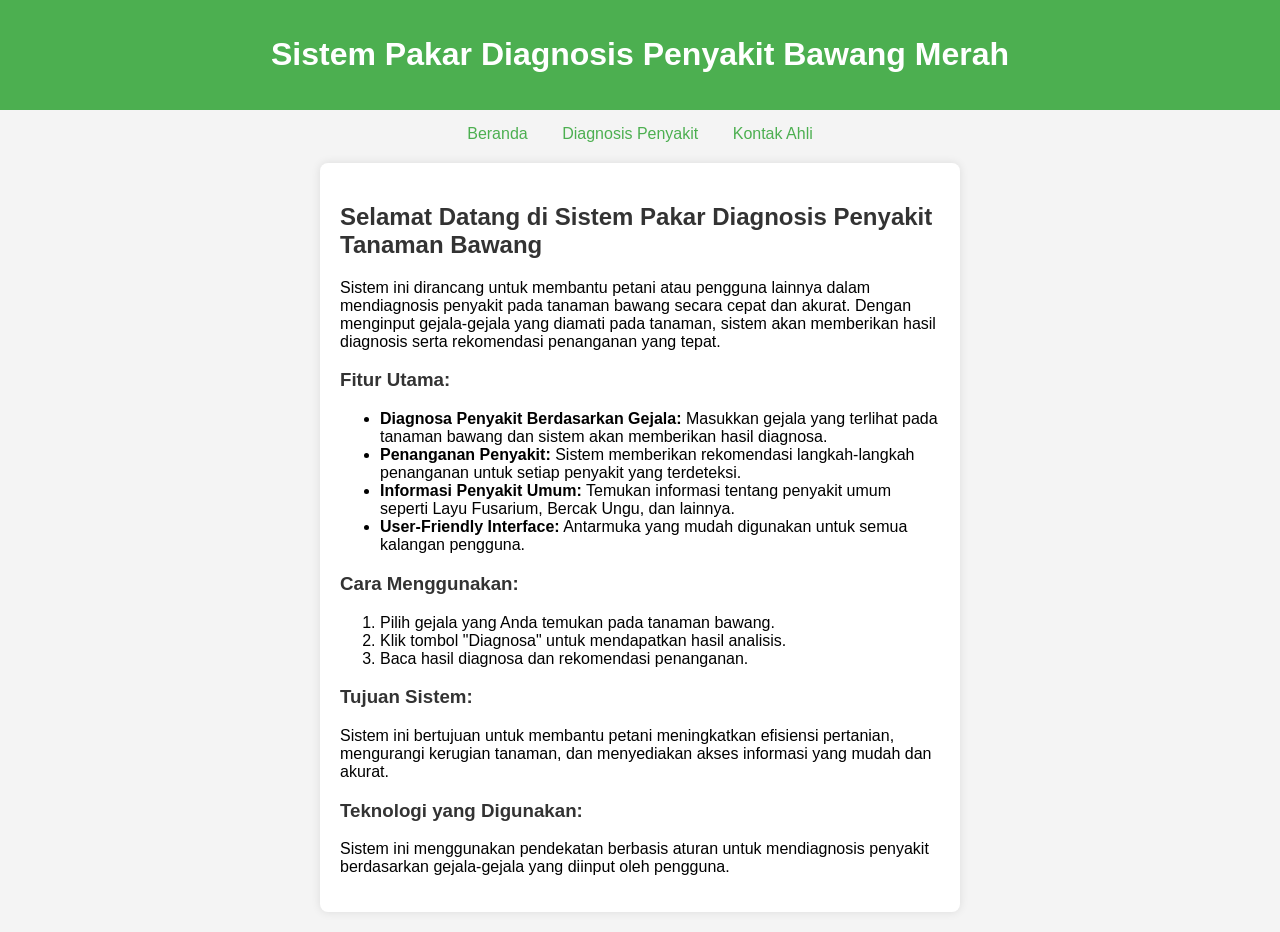
<file: index.html>
<!DOCTYPE html>
<html lang="en">
<head>
    <meta charset="UTF-8">
    <meta name="viewport" content="width=device-width, initial-scale=1.0">
    <title>Sistem Pakar Penyakit Bawang Merah</title>
    <link rel="stylesheet" href="style.css">
</head>
<body>
    <header>
        <h1>Sistem Pakar Diagnosis Penyakit Bawang Merah</h1>
    </header>

    <!-- Menu Navigasi -->
    <nav>
        <a href="index.html">Beranda</a>
        <a href="diagnosis2.html">Diagnosis Penyakit</a>
        <a href="kontak2.html">Kontak Ahli</a>
    </nav>

    <!-- Konten Beranda -->
    <section class="container">
        <h2>Selamat Datang di Sistem Pakar Diagnosis Penyakit Tanaman Bawang</h2>
        <p>Sistem ini dirancang untuk membantu petani atau pengguna lainnya dalam mendiagnosis penyakit pada tanaman bawang secara cepat dan akurat. Dengan menginput gejala-gejala yang diamati pada tanaman, sistem akan memberikan hasil diagnosis serta rekomendasi penanganan yang tepat.</p>

        <h3>Fitur Utama:</h3>
        <ul>
            <li><strong>Diagnosa Penyakit Berdasarkan Gejala:</strong> Masukkan gejala yang terlihat pada tanaman bawang dan sistem akan memberikan hasil diagnosa.</li>
            <li><strong>Penanganan Penyakit:</strong> Sistem memberikan rekomendasi langkah-langkah penanganan untuk setiap penyakit yang terdeteksi.</li>
            <li><strong>Informasi Penyakit Umum:</strong> Temukan informasi tentang penyakit umum seperti Layu Fusarium, Bercak Ungu, dan lainnya.</li>
            <li><strong>User-Friendly Interface:</strong> Antarmuka yang mudah digunakan untuk semua kalangan pengguna.</li>
        </ul>

        <h3>Cara Menggunakan:</h3>
        <ol>
            <li>Pilih gejala yang Anda temukan pada tanaman bawang.</li>
            <li>Klik tombol "Diagnosa" untuk mendapatkan hasil analisis.</li>
            <li>Baca hasil diagnosa dan rekomendasi penanganan.</li>
        </ol>

        <h3>Tujuan Sistem:</h3>
        <p>Sistem ini bertujuan untuk membantu petani meningkatkan efisiensi pertanian, mengurangi kerugian tanaman, dan menyediakan akses informasi yang mudah dan akurat.</p>

        <h3>Teknologi yang Digunakan:</h3>
        <p>Sistem ini menggunakan pendekatan berbasis aturan untuk mendiagnosis penyakit berdasarkan gejala-gejala yang diinput oleh pengguna.</p>
    </section>
</body>
</html>
</file>
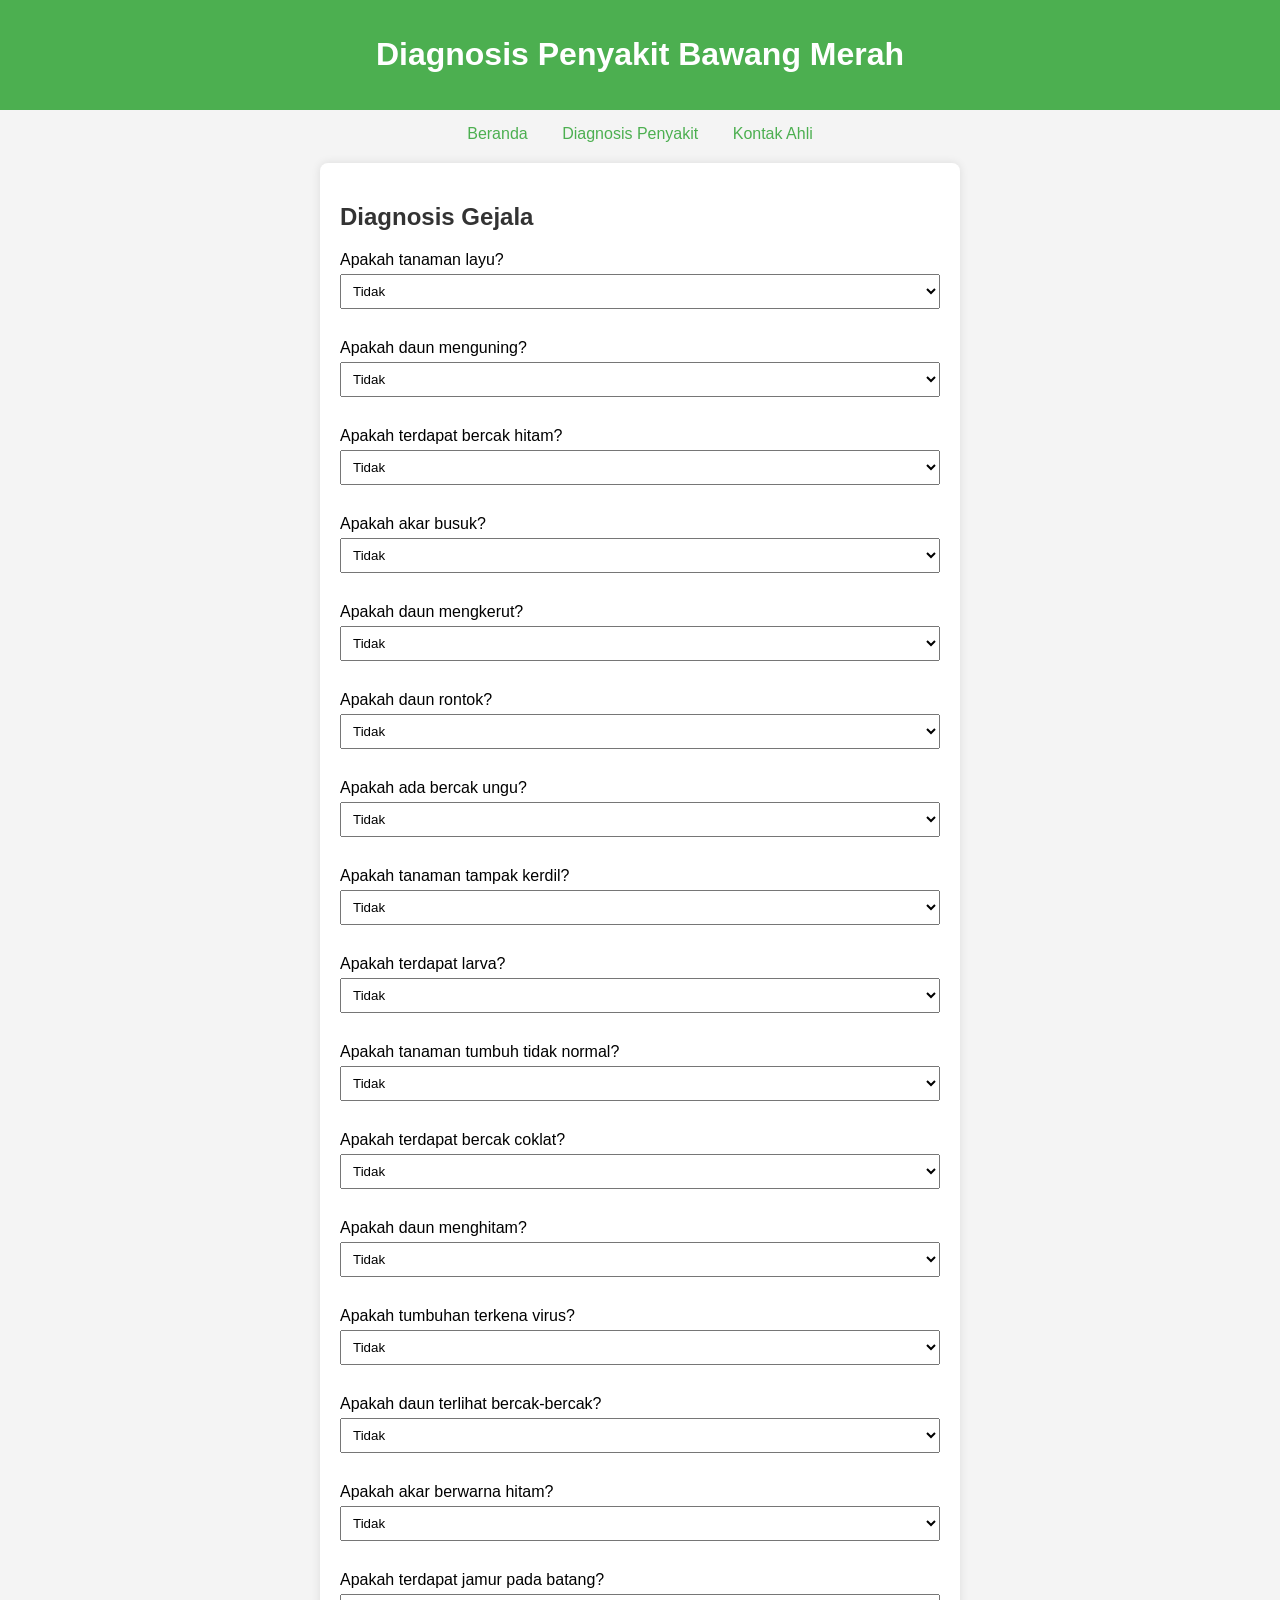
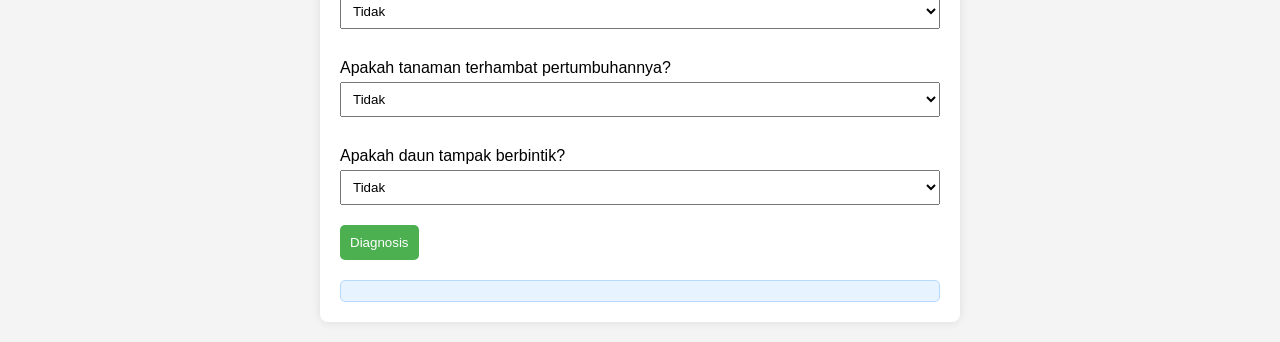
<file: diagnosis2.html>
<!DOCTYPE html>
<html lang="en">
<head>
    <meta charset="UTF-8">
    <meta name="viewport" content="width=device-width, initial-scale=1.0">
    <title>Diagnosis Penyakit Bawang Merah</title>
    <link rel="stylesheet" href="style.css">
</head>
<body>
    <header>
        <h1>Diagnosis Penyakit Bawang Merah</h1>
    </header>

    <nav>
        <a href="index.html">Beranda</a>
        <a href="diagnosis2.html">Diagnosis Penyakit</a>
        <a href="kontak2.html">Kontak Ahli</a>
    </nav>

    <section class="container">
        <h2>Diagnosis Gejala</h2>
        <form id="diagnosisForm">
            

    <!-- G01: Tanaman layu? -->
    <label>Apakah tanaman layu?</label>
    <select id="G01">
        <option value="tidak">Tidak</option>
        <option value="ya">Ya</option>
    </select>

    <!-- G09: Daun menguning? -->
    <label>Apakah daun menguning?</label>
    <select id="G09">
        <option value="tidak">Tidak</option>
        <option value="ya">Ya</option>
    </select>

    <!-- G11: Terdapat bercak hitam? -->
    <label>Apakah terdapat bercak hitam?</label>
    <select id="G11">
        <option value="tidak">Tidak</option>
        <option value="ya">Ya</option>
    </select>

    <!-- G12: Akar busuk? -->
    <label>Apakah akar busuk?</label>
    <select id="G12">
        <option value="tidak">Tidak</option>
        <option value="ya">Ya</option>
    </select>

    <!-- G13: Daun mengkerut? -->
    <label>Apakah daun mengkerut?</label>
    <select id="G13">
        <option value="tidak">Tidak</option>
        <option value="ya">Ya</option>
    </select>

    <!-- G14: Daun rontok? -->
    <label>Apakah daun rontok?</label>
    <select id="G14">
        <option value="tidak">Tidak</option>
        <option value="ya">Ya</option>
    </select>

    <!-- G15: Ada bercak ungu? -->
    <label>Apakah ada bercak ungu?</label>
    <select id="G15">
        <option value="tidak">Tidak</option>
        <option value="ya">Ya</option>
    </select>

    <!-- G16: Tanaman tampak kerdil? -->
    <label>Apakah tanaman tampak kerdil?</label>
    <select id="G16">
        <option value="tidak">Tidak</option>
        <option value="ya">Ya</option>
    </select>

    <!-- G17: Terdapat larva? -->
    <label>Apakah terdapat larva?</label>
    <select id="G17">
        <option value="tidak">Tidak</option>
        <option value="ya">Ya</option>
    </select>

    <!-- G18: Tanaman tumbuh tidak normal? -->
    <label>Apakah tanaman tumbuh tidak normal?</label>
    <select id="G18">
        <option value="tidak">Tidak</option>
        <option value="ya">Ya</option>
    </select>

    <!-- G19: Terdapat bercak coklat? -->
    <label>Apakah terdapat bercak coklat?</label>
    <select id="G19">
        <option value="tidak">Tidak</option>
        <option value="ya">Ya</option>
    </select>

    <!-- G20: Daun menghitam? -->
    <label>Apakah daun menghitam?</label>
    <select id="G20">
        <option value="tidak">Tidak</option>
        <option value="ya">Ya</option>
    </select>

    <!-- G21: Tumbuhan terkena virus? -->
    <label>Apakah tumbuhan terkena virus?</label>
    <select id="G21">
        <option value="tidak">Tidak</option>
        <option value="ya">Ya</option>
    </select>

    <!-- G22: Daun terlihat bercak-bercak? -->
    <label>Apakah daun terlihat bercak-bercak?</label>
    <select id="G22">
        <option value="tidak">Tidak</option>
        <option value="ya">Ya</option>
    </select>

    <!-- G23: Akar berwarna hitam? -->
    <label>Apakah akar berwarna hitam?</label>
    <select id="G23">
        <option value="tidak">Tidak</option>
        <option value="ya">Ya</option>
    </select>

    <!-- G24: Terdapat jamur pada batang? -->
    <label>Apakah terdapat jamur pada batang?</label>
    <select id="G24">
        <option value="tidak">Tidak</option>
        <option value="ya">Ya</option>
    </select>

    <!-- G25: Tanaman terhambat pertumbuhannya? -->
    <label>Apakah tanaman terhambat pertumbuhannya?</label>
    <select id="G25">
        <option value="tidak">Tidak</option>
        <option value="ya">Ya</option>
    </select>

    <!-- G26: Daun tampak berbintik? -->
    <label>Apakah daun tampak berbintik?</label>
    <select id="G26">
        <option value="tidak">Tidak</option>
        <option value="ya">Ya</option>
    </select>

    <button type="button" onclick="diagnose()">Diagnosis</button>
</form>


        <div id="result" class="result"></div>
    </section>

    <script src="script.js"></script>
</body>
</html>
</file>
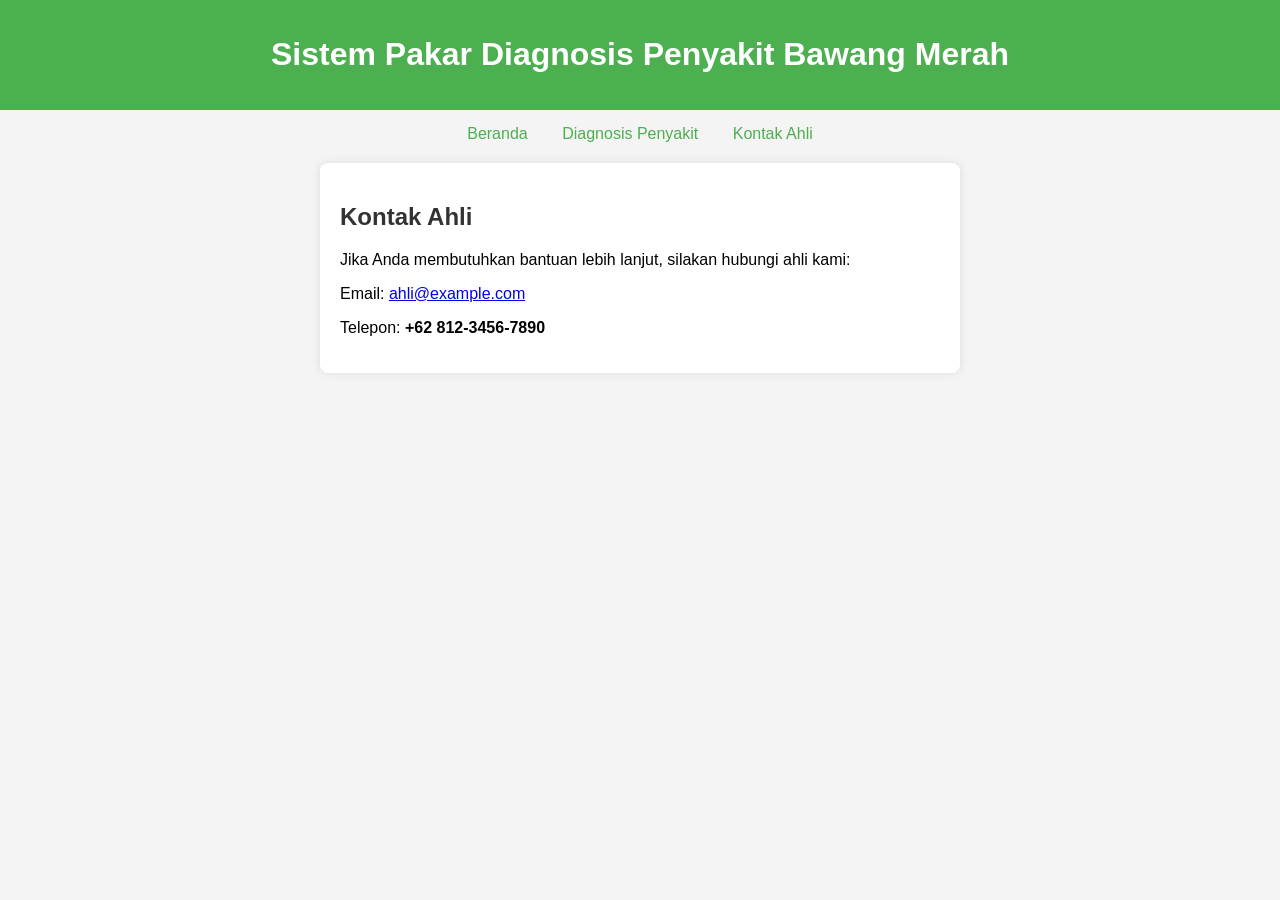
<file: kontak2.html>
<!DOCTYPE html>
<html lang="en">
<head>
    <meta charset="UTF-8">
    <meta name="viewport" content="width=device-width, initial-scale=1.0">
    <title>Sistem Pakar Penyakit Bawang Merah</title>
    <link rel="stylesheet" href="style.css">
</head>
<body>
    <header>
        <h1>Sistem Pakar Diagnosis Penyakit Bawang Merah</h1>
    </header>

    <!-- Menu Navigasi -->
    <nav>
        <a href="index.html">Beranda</a>
        <a href="diagnosis2.html">Diagnosis Penyakit</a>
        <a href="kontak2.html">Kontak Ahli</a>
    </nav>

    <!-- Konten Beranda -->
    <section class="container">
        <h2>Kontak Ahli</h2>
        <p>Jika Anda membutuhkan bantuan lebih lanjut, silakan hubungi ahli kami:</p>
        <p>Email: <a href="mailto:ahli@example.com">ahli@example.com</a></p>
        <p>Telepon: <strong>+62 812-3456-7890</strong></p>
    </section>
    

</body>
</html>
</file>
<file: style.css>
body {
    font-family: Arial, sans-serif;
    margin: 0;
    padding: 0;
    background-color: #f4f4f4;
}

header {
    background-color: #4CAF50;
    color: white;
    padding: 15px;
    text-align: center;
}

nav {
    margin: 15px;
    text-align: center;
}

nav a {
    margin: 0 15px;
    text-decoration: none;
    color: #4CAF50;
}

.container {
    max-width: 600px;
    margin: 20px auto;
    padding: 20px;
    background: white;
    border-radius: 8px;
    box-shadow: 0 0 10px rgba(0,0,0,0.1);
}

h2, h3 {
    color: #333;
}

label {
    display: block;
    margin: 10px 0 5px;
}

select {
    width: 100%;
    padding: 8px;
    margin-bottom: 20px;
}

button {
    padding: 10px;
    background-color: #4CAF50;
    color: white;
    border: none;
    border-radius: 5px;
    cursor: pointer;
}

button:hover {
    background-color: #45a049;
}

.result {
    margin-top: 20px;
    padding: 10px;
    background-color: #e7f3fe;
    border: 1px solid #b8daff;
    border-radius: 5px;
}
</file>
